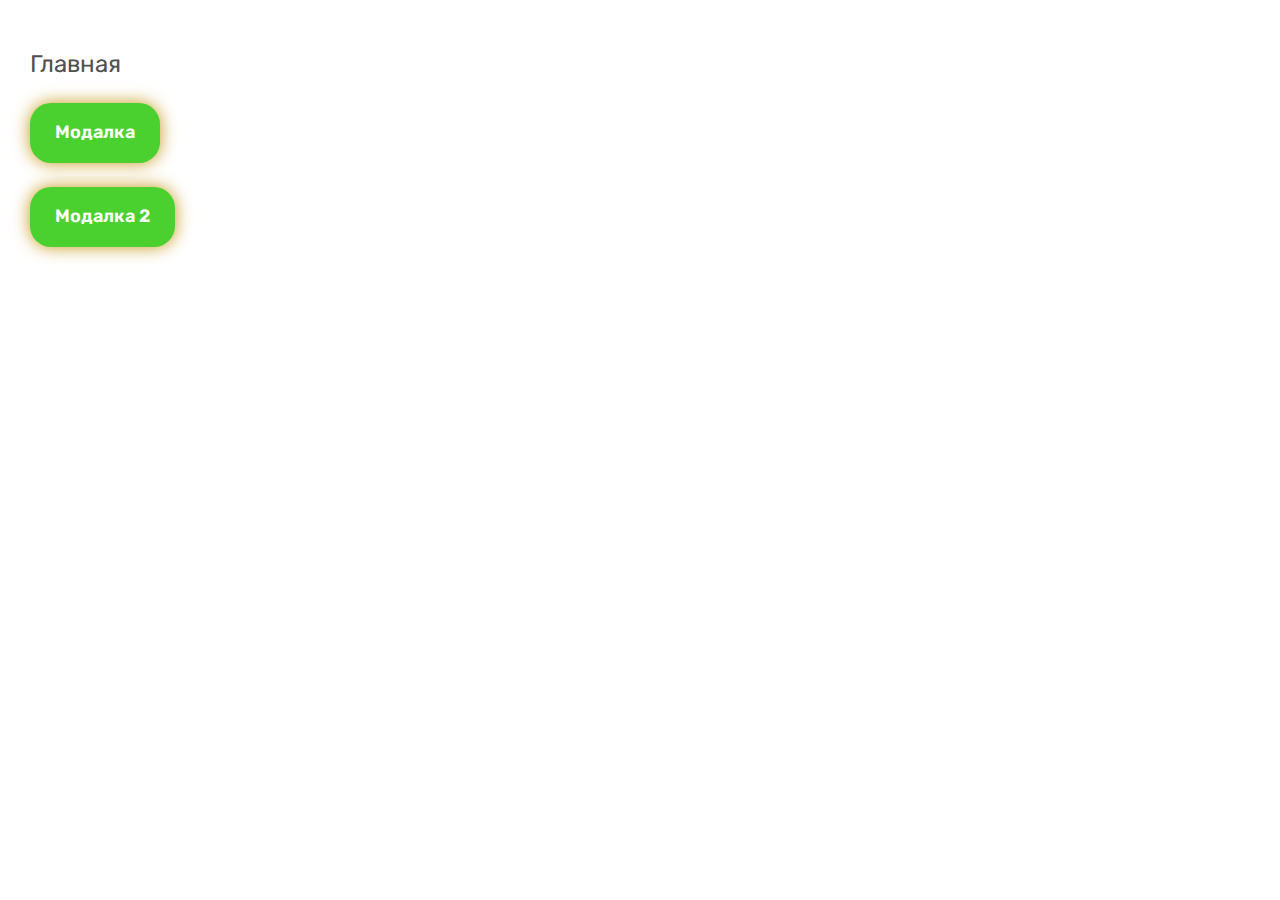
<file: nav.html>
<!DOCTYPE html>
<html lang="en">

<head>
	<meta charset="UTF-8">
	<meta name="viewport" content="width=device-width, initial-scale=1.0">
	<meta name="keywords" content="">
	<link rel="stylesheet" href="css/libs.min.css">
	<link rel="stylesheet" href="css/style.min.css">
	<link rel="icon" type="image/svg+xml" href="img/favicon.svg">
	<title>Навигация</title>
</head>


<body>
	<div class="wrapper">
		<main class="content">
			<section class="navigation">
				<div class="container">
					<div class="navigation__inner">
						<ul class="navigation__list">
							<li><a href="index.html">Главная</a></li>
							<li>
								<button class="navigation__btn btn btn-green" data-modal="contactModal">
									<span>Модалка</span>
								</button>
							</li>
							<li>
								<button class="navigation__btn btn btn-green" data-modal="contactModal2">
									<span>Модалка 2</span>
								</button>
							</li>
						</ul>
					</div>
				</div>
			</section>
		</main>
	</div>

	<div class="modal" id="contactModal">
		<div class="modal__dialog">
			<button type="button" class="_close-modal modal__close btn btn-animation btn-pink" data-bs-dismiss="modal"
				aria-label="Close">
				<img src="img/close.svg" alt="">
			</button>
			<div class="modal__content">
				<h2 class="modal__title h2">Оставить заявку</h2>
				<form class="form">
					<div class="form-group">
						<input type="text" placeholder="Ваше имя">
					</div>
					<div class="form-group">
						<input type="text" placeholder="Номер телефона">
					</div>
					<button class="form__btn btn btn-orange">
						<span>Оставить заявку</span>
					</button>
					<div class="form__check">
						<input type="checkbox">
						<label>Принимаю <a href="">условия обработки персональных данных</a></label>
					</div>
				</form>
			</div>
		</div>
	</div>
	<div class="modal modal2" id="contactModal2">
		<div class="modal__dialog">
			<div class="modal__content">
				<h2 class="modal__title h2">Спасибо за заявку</h2>
				<div class="modal__img">
					<img src="img/modal-img.webp" alt="">
				</div>
				<div class="modal__text h2">Наш менеджер скоро с Вами свяжется</div>
			</div>
		</div>
	</div>

	<script src="js/libs.min.js"></script>
<script src="js/main.min.js"></script>

</body>

</html>

<style>
	.navigation {
		padding: 50px 0;
	}

	.navigation__list {
		display: grid;
		grid-template-columns: 100%;
		gap: 24px;
	}

	.navigation__list li a {
		font-size: 24px;
		line-height: 120%;
	}

	.navigation__btn {
		height: 60px;
		padding: 5px 25px;
	}

	.navigation__btn span {
		font-size: 18px;
	}
</style>
</file>
<file: css/libs.min.css>
@font-face{font-family:"swiper-icons";src:url("data:application/font-woff;charset=utf-8;base64, [base64]//wADZ2x5ZgAAAywAAADMAAAD2MHtryVoZWFkAAABbAAAADAAAAA2E2+eoWhoZWEAAAGcAAAAHwAAACQC9gDzaG10eAAAAigAAAAZAAAArgJkABFsb2NhAAAC0AAAAFoAAABaFQAUGG1heHAAAAG8AAAAHwAAACAAcABAbmFtZQAAA/gAAAE5AAACXvFdBwlwb3N0AAAFNAAAAGIAAACE5s74hXjaY2BkYGAAYpf5Hu/j+W2+MnAzMYDAzaX6QjD6/4//Bxj5GA8AuRwMYGkAPywL13jaY2BkYGA88P8Agx4j+/8fQDYfA1AEBWgDAIB2BOoAeNpjYGRgYNBh4GdgYgABEMnIABJzYNADCQAACWgAsQB42mNgYfzCOIGBlYGB0YcxjYGBwR1Kf2WQZGhhYGBiYGVmgAFGBiQQkOaawtDAoMBQxXjg/wEGPcYDDA4wNUA2CCgwsAAAO4EL6gAAeNpj2M0gyAACqxgGNWBkZ2D4/wMA+xkDdgAAAHjaY2BgYGaAYBkGRgYQiAHyGMF8FgYHIM3DwMHABGQrMOgyWDLEM1T9/w8UBfEMgLzE////P/5//f/V/xv+r4eaAAeMbAxwIUYmIMHEgKYAYjUcsDAwsLKxc3BycfPw8jEQA/[base64]/uznmfPFBNODM2K7MTQ45YEAZqGP81AmGGcF3iPqOop0r1SPTaTbVkfUe4HXj97wYE+yNwWYxwWu4v1ugWHgo3S1XdZEVqWM7ET0cfnLGxWfkgR42o2PvWrDMBSFj/IHLaF0zKjRgdiVMwScNRAoWUoH78Y2icB/yIY09An6AH2Bdu/UB+yxopYshQiEvnvu0dURgDt8QeC8PDw7Fpji3fEA4z/PEJ6YOB5hKh4dj3EvXhxPqH/SKUY3rJ7srZ4FZnh1PMAtPhwP6fl2PMJMPDgeQ4rY8YT6Gzao0eAEA409DuggmTnFnOcSCiEiLMgxCiTI6Cq5DZUd3Qmp10vO0LaLTd2cjN4fOumlc7lUYbSQcZFkutRG7g6JKZKy0RmdLY680CDnEJ+UMkpFFe1RN7nxdVpXrC4aTtnaurOnYercZg2YVmLN/d/gczfEimrE/fs/bOuq29Zmn8tloORaXgZgGa78yO9/cnXm2BpaGvq25Dv9S4E9+5SIc9PqupJKhYFSSl47+Qcr1mYNAAAAeNptw0cKwkAAAMDZJA8Q7OUJvkLsPfZ6zFVERPy8qHh2YER+3i/BP83vIBLLySsoKimrqKqpa2hp6+jq6RsYGhmbmJqZSy0sraxtbO3sHRydnEMU4uR6yx7JJXveP7WrDycAAAAAAAH//wACeNpjYGRgYOABYhkgZgJCZgZNBkYGLQZtIJsFLMYAAAw3ALgAeNolizEKgDAQBCchRbC2sFER0YD6qVQiBCv/H9ezGI6Z5XBAw8CBK/m5iQQVauVbXLnOrMZv2oLdKFa8Pjuru2hJzGabmOSLzNMzvutpB3N42mNgZGBg4GKQYzBhYMxJLMlj4GBgAYow/P/PAJJhLM6sSoWKfWCAAwDAjgbRAAB42mNgYGBkAIIbCZo5IPrmUn0hGA0AO8EFTQAA");font-weight:400;font-style:normal}:root{--swiper-theme-color: #007aff}.swiper{margin-left:auto;margin-right:auto;position:relative;overflow:hidden;list-style:none;padding:0;z-index:1}.swiper-vertical>.swiper-wrapper{flex-direction:column}.swiper-wrapper{position:relative;width:100%;height:100%;z-index:1;display:flex;transition-property:transform;box-sizing:content-box}.swiper-android .swiper-slide,.swiper-wrapper{transform:translate3d(0px, 0, 0)}.swiper-pointer-events{touch-action:pan-y}.swiper-pointer-events.swiper-vertical{touch-action:pan-x}.swiper-slide{flex-shrink:0;width:100%;height:100%;position:relative;transition-property:transform}.swiper-slide-invisible-blank{visibility:hidden}.swiper-autoheight,.swiper-autoheight .swiper-slide{height:auto}.swiper-autoheight .swiper-wrapper{align-items:flex-start;transition-property:transform,height}.swiper-backface-hidden .swiper-slide{transform:translateZ(0);-webkit-backface-visibility:hidden;backface-visibility:hidden}.swiper-3d,.swiper-3d.swiper-css-mode .swiper-wrapper{perspective:1200px}.swiper-3d .swiper-wrapper,.swiper-3d .swiper-slide,.swiper-3d .swiper-slide-shadow,.swiper-3d .swiper-slide-shadow-left,.swiper-3d .swiper-slide-shadow-right,.swiper-3d .swiper-slide-shadow-top,.swiper-3d .swiper-slide-shadow-bottom,.swiper-3d .swiper-cube-shadow{transform-style:preserve-3d}.swiper-3d .swiper-slide-shadow,.swiper-3d .swiper-slide-shadow-left,.swiper-3d .swiper-slide-shadow-right,.swiper-3d .swiper-slide-shadow-top,.swiper-3d .swiper-slide-shadow-bottom{position:absolute;left:0;top:0;width:100%;height:100%;pointer-events:none;z-index:10}.swiper-3d .swiper-slide-shadow{background:rgba(0,0,0,.15)}.swiper-3d .swiper-slide-shadow-left{background-image:linear-gradient(to left, rgba(0, 0, 0, 0.5), rgba(0, 0, 0, 0))}.swiper-3d .swiper-slide-shadow-right{background-image:linear-gradient(to right, rgba(0, 0, 0, 0.5), rgba(0, 0, 0, 0))}.swiper-3d .swiper-slide-shadow-top{background-image:linear-gradient(to top, rgba(0, 0, 0, 0.5), rgba(0, 0, 0, 0))}.swiper-3d .swiper-slide-shadow-bottom{background-image:linear-gradient(to bottom, rgba(0, 0, 0, 0.5), rgba(0, 0, 0, 0))}.swiper-css-mode>.swiper-wrapper{overflow:auto;scrollbar-width:none;-ms-overflow-style:none}.swiper-css-mode>.swiper-wrapper::-webkit-scrollbar{display:none}.swiper-css-mode>.swiper-wrapper>.swiper-slide{scroll-snap-align:start start}.swiper-horizontal.swiper-css-mode>.swiper-wrapper{scroll-snap-type:x mandatory}.swiper-vertical.swiper-css-mode>.swiper-wrapper{scroll-snap-type:y mandatory}.swiper-centered>.swiper-wrapper::before{content:"";flex-shrink:0;order:9999}.swiper-centered.swiper-horizontal>.swiper-wrapper>.swiper-slide:first-child{margin-inline-start:var(--swiper-centered-offset-before)}.swiper-centered.swiper-horizontal>.swiper-wrapper::before{height:100%;min-height:1px;width:var(--swiper-centered-offset-after)}.swiper-centered.swiper-vertical>.swiper-wrapper>.swiper-slide:first-child{margin-block-start:var(--swiper-centered-offset-before)}.swiper-centered.swiper-vertical>.swiper-wrapper::before{width:100%;min-width:1px;height:var(--swiper-centered-offset-after)}.swiper-centered>.swiper-wrapper>.swiper-slide{scroll-snap-align:center center}.swiper-virtual .swiper-slide{-webkit-backface-visibility:hidden;transform:translateZ(0)}.swiper-virtual.swiper-css-mode .swiper-wrapper::after{content:"";position:absolute;left:0;top:0;pointer-events:none}.swiper-virtual.swiper-css-mode.swiper-horizontal .swiper-wrapper::after{height:1px;width:var(--swiper-virtual-size)}.swiper-virtual.swiper-css-mode.swiper-vertical .swiper-wrapper::after{width:1px;height:var(--swiper-virtual-size)}:root{--swiper-navigation-size: 44px}.swiper-button-prev,.swiper-button-next{position:absolute;top:50%;width:calc(var(--swiper-navigation-size)/44*27);height:var(--swiper-navigation-size);margin-top:calc(0px - var(--swiper-navigation-size)/2);z-index:10;cursor:pointer;display:flex;align-items:center;justify-content:center;color:var(--swiper-navigation-color, var(--swiper-theme-color))}.swiper-button-prev.swiper-button-disabled,.swiper-button-next.swiper-button-disabled{opacity:.35;cursor:auto;pointer-events:none}.swiper-button-prev.swiper-button-hidden,.swiper-button-next.swiper-button-hidden{opacity:0;cursor:auto;pointer-events:none}.swiper-navigation-disabled .swiper-button-prev,.swiper-navigation-disabled .swiper-button-next{display:none !important}.swiper-button-prev:after,.swiper-button-next:after{font-family:swiper-icons;font-size:var(--swiper-navigation-size);text-transform:none !important;letter-spacing:0;font-variant:initial;line-height:1}.swiper-button-prev,.swiper-rtl .swiper-button-next{left:10px;right:auto}.swiper-button-prev:after,.swiper-rtl .swiper-button-next:after{content:"prev"}.swiper-button-next,.swiper-rtl .swiper-button-prev{right:10px;left:auto}.swiper-button-next:after,.swiper-rtl .swiper-button-prev:after{content:"next"}.swiper-button-lock{display:none}.swiper-pagination{position:absolute;text-align:center;transition:300ms opacity;transform:translate3d(0, 0, 0);z-index:10}.swiper-pagination.swiper-pagination-hidden{opacity:0}.swiper-pagination-disabled>.swiper-pagination,.swiper-pagination.swiper-pagination-disabled{display:none !important}.swiper-pagination-fraction,.swiper-pagination-custom,.swiper-horizontal>.swiper-pagination-bullets,.swiper-pagination-bullets.swiper-pagination-horizontal{bottom:10px;left:0;width:100%}.swiper-pagination-bullets-dynamic{overflow:hidden;font-size:0}.swiper-pagination-bullets-dynamic .swiper-pagination-bullet{transform:scale(0.33);position:relative}.swiper-pagination-bullets-dynamic .swiper-pagination-bullet-active{transform:scale(1)}.swiper-pagination-bullets-dynamic .swiper-pagination-bullet-active-main{transform:scale(1)}.swiper-pagination-bullets-dynamic .swiper-pagination-bullet-active-prev{transform:scale(0.66)}.swiper-pagination-bullets-dynamic .swiper-pagination-bullet-active-prev-prev{transform:scale(0.33)}.swiper-pagination-bullets-dynamic .swiper-pagination-bullet-active-next{transform:scale(0.66)}.swiper-pagination-bullets-dynamic .swiper-pagination-bullet-active-next-next{transform:scale(0.33)}.swiper-pagination-bullet{width:var(--swiper-pagination-bullet-width, var(--swiper-pagination-bullet-size, 8px));height:var(--swiper-pagination-bullet-height, var(--swiper-pagination-bullet-size, 8px));display:inline-block;border-radius:50%;background:var(--swiper-pagination-bullet-inactive-color, #000);opacity:var(--swiper-pagination-bullet-inactive-opacity, 0.2)}button.swiper-pagination-bullet{border:none;margin:0;padding:0;box-shadow:none;-webkit-appearance:none;appearance:none}.swiper-pagination-clickable .swiper-pagination-bullet{cursor:pointer}.swiper-pagination-bullet:only-child{display:none !important}.swiper-pagination-bullet-active{opacity:var(--swiper-pagination-bullet-opacity, 1);background:var(--swiper-pagination-color, var(--swiper-theme-color))}.swiper-vertical>.swiper-pagination-bullets,.swiper-pagination-vertical.swiper-pagination-bullets{right:10px;top:50%;transform:translate3d(0px, -50%, 0)}.swiper-vertical>.swiper-pagination-bullets .swiper-pagination-bullet,.swiper-pagination-vertical.swiper-pagination-bullets .swiper-pagination-bullet{margin:var(--swiper-pagination-bullet-vertical-gap, 6px) 0;display:block}.swiper-vertical>.swiper-pagination-bullets.swiper-pagination-bullets-dynamic,.swiper-pagination-vertical.swiper-pagination-bullets.swiper-pagination-bullets-dynamic{top:50%;transform:translateY(-50%);width:8px}.swiper-vertical>.swiper-pagination-bullets.swiper-pagination-bullets-dynamic .swiper-pagination-bullet,.swiper-pagination-vertical.swiper-pagination-bullets.swiper-pagination-bullets-dynamic .swiper-pagination-bullet{display:inline-block;transition:200ms transform,200ms top}.swiper-horizontal>.swiper-pagination-bullets .swiper-pagination-bullet,.swiper-pagination-horizontal.swiper-pagination-bullets .swiper-pagination-bullet{margin:0 var(--swiper-pagination-bullet-horizontal-gap, 4px)}.swiper-horizontal>.swiper-pagination-bullets.swiper-pagination-bullets-dynamic,.swiper-pagination-horizontal.swiper-pagination-bullets.swiper-pagination-bullets-dynamic{left:50%;transform:translateX(-50%);white-space:nowrap}.swiper-horizontal>.swiper-pagination-bullets.swiper-pagination-bullets-dynamic .swiper-pagination-bullet,.swiper-pagination-horizontal.swiper-pagination-bullets.swiper-pagination-bullets-dynamic .swiper-pagination-bullet{transition:200ms transform,200ms left}.swiper-horizontal.swiper-rtl>.swiper-pagination-bullets-dynamic .swiper-pagination-bullet{transition:200ms transform,200ms right}.swiper-pagination-progressbar{background:rgba(0,0,0,.25);position:absolute}.swiper-pagination-progressbar .swiper-pagination-progressbar-fill{background:var(--swiper-pagination-color, var(--swiper-theme-color));position:absolute;left:0;top:0;width:100%;height:100%;transform:scale(0);transform-origin:left top}.swiper-rtl .swiper-pagination-progressbar .swiper-pagination-progressbar-fill{transform-origin:right top}.swiper-horizontal>.swiper-pagination-progressbar,.swiper-pagination-progressbar.swiper-pagination-horizontal,.swiper-vertical>.swiper-pagination-progressbar.swiper-pagination-progressbar-opposite,.swiper-pagination-progressbar.swiper-pagination-vertical.swiper-pagination-progressbar-opposite{width:100%;height:4px;left:0;top:0}.swiper-vertical>.swiper-pagination-progressbar,.swiper-pagination-progressbar.swiper-pagination-vertical,.swiper-horizontal>.swiper-pagination-progressbar.swiper-pagination-progressbar-opposite,.swiper-pagination-progressbar.swiper-pagination-horizontal.swiper-pagination-progressbar-opposite{width:4px;height:100%;left:0;top:0}.swiper-pagination-lock{display:none}.swiper-scrollbar{border-radius:10px;position:relative;-ms-touch-action:none;background:rgba(0,0,0,.1)}.swiper-scrollbar-disabled>.swiper-scrollbar,.swiper-scrollbar.swiper-scrollbar-disabled{display:none !important}.swiper-horizontal>.swiper-scrollbar,.swiper-scrollbar.swiper-scrollbar-horizontal{position:absolute;left:1%;bottom:3px;z-index:50;height:5px;width:98%}.swiper-vertical>.swiper-scrollbar,.swiper-scrollbar.swiper-scrollbar-vertical{position:absolute;right:3px;top:1%;z-index:50;width:5px;height:98%}.swiper-scrollbar-drag{height:100%;width:100%;position:relative;background:rgba(0,0,0,.5);border-radius:10px;left:0;top:0}.swiper-scrollbar-cursor-drag{cursor:move}.swiper-scrollbar-lock{display:none}.swiper-zoom-container{width:100%;height:100%;display:flex;justify-content:center;align-items:center;text-align:center}.swiper-zoom-container>img,.swiper-zoom-container>svg,.swiper-zoom-container>canvas{max-width:100%;max-height:100%;object-fit:contain}.swiper-slide-zoomed{cursor:move}.swiper-lazy-preloader{width:42px;height:42px;position:absolute;left:50%;top:50%;margin-left:-21px;margin-top:-21px;z-index:10;transform-origin:50%;box-sizing:border-box;border:4px solid var(--swiper-preloader-color, var(--swiper-theme-color));border-radius:50%;border-top-color:rgba(0,0,0,0)}.swiper:not(.swiper-watch-progress) .swiper-lazy-preloader,.swiper-watch-progress .swiper-slide-visible .swiper-lazy-preloader{animation:swiper-preloader-spin 1s infinite linear}.swiper-lazy-preloader-white{--swiper-preloader-color: #fff}.swiper-lazy-preloader-black{--swiper-preloader-color: #000}@keyframes swiper-preloader-spin{0%{transform:rotate(0deg)}100%{transform:rotate(360deg)}}.swiper .swiper-notification{position:absolute;left:0;top:0;pointer-events:none;opacity:0;z-index:-1000}.swiper-free-mode>.swiper-wrapper{transition-timing-function:ease-out;margin:0 auto}.swiper-grid>.swiper-wrapper{flex-wrap:wrap}.swiper-grid-column>.swiper-wrapper{flex-wrap:wrap;flex-direction:column}.swiper-fade.swiper-free-mode .swiper-slide{transition-timing-function:ease-out}.swiper-fade .swiper-slide{pointer-events:none;transition-property:opacity}.swiper-fade .swiper-slide .swiper-slide{pointer-events:none}.swiper-fade .swiper-slide-active,.swiper-fade .swiper-slide-active .swiper-slide-active{pointer-events:auto}.swiper-cube{overflow:visible}.swiper-cube .swiper-slide{pointer-events:none;-webkit-backface-visibility:hidden;backface-visibility:hidden;z-index:1;visibility:hidden;transform-origin:0 0;width:100%;height:100%}.swiper-cube .swiper-slide .swiper-slide{pointer-events:none}.swiper-cube.swiper-rtl .swiper-slide{transform-origin:100% 0}.swiper-cube .swiper-slide-active,.swiper-cube .swiper-slide-active .swiper-slide-active{pointer-events:auto}.swiper-cube .swiper-slide-active,.swiper-cube .swiper-slide-next,.swiper-cube .swiper-slide-prev,.swiper-cube .swiper-slide-next+.swiper-slide{pointer-events:auto;visibility:visible}.swiper-cube .swiper-slide-shadow-top,.swiper-cube .swiper-slide-shadow-bottom,.swiper-cube .swiper-slide-shadow-left,.swiper-cube .swiper-slide-shadow-right{z-index:0;-webkit-backface-visibility:hidden;backface-visibility:hidden}.swiper-cube .swiper-cube-shadow{position:absolute;left:0;bottom:0px;width:100%;height:100%;opacity:.6;z-index:0}.swiper-cube .swiper-cube-shadow:before{content:"";background:#000;position:absolute;left:0;top:0;bottom:0;right:0;filter:blur(50px)}.swiper-flip{overflow:visible}.swiper-flip .swiper-slide{pointer-events:none;-webkit-backface-visibility:hidden;backface-visibility:hidden;z-index:1}.swiper-flip .swiper-slide .swiper-slide{pointer-events:none}.swiper-flip .swiper-slide-active,.swiper-flip .swiper-slide-active .swiper-slide-active{pointer-events:auto}.swiper-flip .swiper-slide-shadow-top,.swiper-flip .swiper-slide-shadow-bottom,.swiper-flip .swiper-slide-shadow-left,.swiper-flip .swiper-slide-shadow-right{z-index:0;-webkit-backface-visibility:hidden;backface-visibility:hidden}.swiper-creative .swiper-slide{-webkit-backface-visibility:hidden;backface-visibility:hidden;overflow:hidden;transition-property:transform,opacity,height}.swiper-cards{overflow:visible}.swiper-cards .swiper-slide{transform-origin:center bottom;-webkit-backface-visibility:hidden;backface-visibility:hidden;overflow:hidden}
.carousel{position:relative;box-sizing:border-box}.carousel *,.carousel *:before,.carousel *:after{box-sizing:inherit}.carousel.is-draggable{cursor:move;cursor:grab}.carousel.is-dragging{cursor:move;cursor:grabbing}.carousel__viewport{position:relative;overflow:hidden;max-width:100%;max-height:100%}.carousel__track{display:flex}.carousel__slide{flex:0 0 auto;width:var(--carousel-slide-width, 60%);max-width:100%;padding:1rem;position:relative;overflow-x:hidden;overflow-y:auto;overscroll-behavior:contain}.has-dots{margin-bottom:calc(.5rem + 22px)}.carousel__dots{margin:0 auto;padding:0;position:absolute;top:calc(100% + .5rem);left:0;right:0;display:flex;justify-content:center;list-style:none;user-select:none}.carousel__dots .carousel__dot{margin:0;padding:0;display:block;position:relative;width:22px;height:22px;cursor:pointer}.carousel__dots .carousel__dot:after{content:"";width:8px;height:8px;border-radius:50%;position:absolute;top:50%;left:50%;transform:translate(-50%, -50%);background-color:currentColor;opacity:.25;transition:opacity .15s ease-in-out}.carousel__dots .carousel__dot.is-selected:after{opacity:1}.carousel__button{width:var(--carousel-button-width, 48px);height:var(--carousel-button-height, 48px);padding:0;border:0;display:flex;justify-content:center;align-items:center;pointer-events:all;cursor:pointer;color:var(--carousel-button-color, currentColor);background:var(--carousel-button-bg, transparent);border-radius:var(--carousel-button-border-radius, 50%);box-shadow:var(--carousel-button-shadow, none);transition:opacity .15s ease}.carousel__button.is-prev,.carousel__button.is-next{position:absolute;top:50%;transform:translateY(-50%)}.carousel__button.is-prev{left:10px}.carousel__button.is-next{right:10px}.carousel__button[disabled]{cursor:default;opacity:.3}.carousel__button svg{width:var(--carousel-button-svg-width, 50%);height:var(--carousel-button-svg-height, 50%);fill:none;stroke:currentColor;stroke-width:var(--carousel-button-svg-stroke-width, 1.5);stroke-linejoin:bevel;stroke-linecap:round;filter:var(--carousel-button-svg-filter, none);pointer-events:none}html.with-fancybox{scroll-behavior:auto}body.compensate-for-scrollbar{overflow:hidden !important;touch-action:none}.fancybox__container{position:fixed;top:0;left:0;bottom:0;right:0;direction:ltr;margin:0;padding:env(safe-area-inset-top, 0px) env(safe-area-inset-right, 0px) env(safe-area-inset-bottom, 0px) env(safe-area-inset-left, 0px);box-sizing:border-box;display:flex;flex-direction:column;color:var(--fancybox-color, #fff);-webkit-tap-highlight-color:rgba(0,0,0,0);overflow:hidden;z-index:1050;outline:none;transform-origin:top left;--carousel-button-width: 48px;--carousel-button-height: 48px;--carousel-button-svg-width: 24px;--carousel-button-svg-height: 24px;--carousel-button-svg-stroke-width: 2.5;--carousel-button-svg-filter: drop-shadow(1px 1px 1px rgba(0, 0, 0, 0.4))}.fancybox__container *,.fancybox__container *::before,.fancybox__container *::after{box-sizing:inherit}.fancybox__container :focus{outline:none}body:not(.is-using-mouse) .fancybox__container :focus{box-shadow:0 0 0 1px #fff,0 0 0 2px var(--fancybox-accent-color, rgba(1, 210, 232, 0.94))}@media all and (min-width: 1024px){.fancybox__container{--carousel-button-width:48px;--carousel-button-height:48px;--carousel-button-svg-width:27px;--carousel-button-svg-height:27px}}.fancybox__backdrop{position:absolute;top:0;right:0;bottom:0;left:0;z-index:-1;background:var(--fancybox-bg, rgba(24, 24, 27, 0.92))}.fancybox__carousel{position:relative;flex:1 1 auto;min-height:0;height:100%;z-index:10}.fancybox__carousel.has-dots{margin-bottom:calc(.5rem + 22px)}.fancybox__viewport{position:relative;width:100%;height:100%;overflow:visible;cursor:default}.fancybox__track{display:flex;height:100%}.fancybox__slide{flex:0 0 auto;width:100%;max-width:100%;margin:0;padding:48px 8px 8px 8px;position:relative;overscroll-behavior:contain;display:flex;flex-direction:column;outline:0;overflow:auto;--carousel-button-width: 36px;--carousel-button-height: 36px;--carousel-button-svg-width: 22px;--carousel-button-svg-height: 22px}.fancybox__slide::before,.fancybox__slide::after{content:"";flex:0 0 0;margin:auto}@media all and (min-width: 1024px){.fancybox__slide{padding:64px 100px}}.fancybox__content{margin:0 env(safe-area-inset-right, 0px) 0 env(safe-area-inset-left, 0px);padding:36px;color:var(--fancybox-content-color, #374151);background:var(--fancybox-content-bg, #fff);position:relative;align-self:center;display:flex;flex-direction:column;z-index:20}.fancybox__content :focus:not(.carousel__button.is-close){outline:thin dotted;box-shadow:none}.fancybox__caption{align-self:center;max-width:100%;margin:0;padding:1rem 0 0 0;line-height:1.375;color:var(--fancybox-color, currentColor);visibility:visible;cursor:auto;flex-shrink:0;overflow-wrap:anywhere}.is-loading .fancybox__caption{visibility:hidden}.fancybox__container>.carousel__dots{top:100%;color:var(--fancybox-color, #fff)}.fancybox__nav .carousel__button{z-index:40}.fancybox__nav .carousel__button.is-next{right:8px}@media all and (min-width: 1024px){.fancybox__nav .carousel__button.is-next{right:40px}}.fancybox__nav .carousel__button.is-prev{left:8px}@media all and (min-width: 1024px){.fancybox__nav .carousel__button.is-prev{left:40px}}.carousel__button.is-close{position:absolute;top:8px;right:8px;top:calc(env(safe-area-inset-top, 0px) + 8px);right:calc(env(safe-area-inset-right, 0px) + 8px);z-index:40}@media all and (min-width: 1024px){.carousel__button.is-close{right:40px}}.fancybox__content>.carousel__button.is-close{position:absolute;top:-40px;right:0;color:var(--fancybox-color, #fff)}.fancybox__no-click,.fancybox__no-click button{pointer-events:none}.fancybox__spinner{position:absolute;top:50%;left:50%;transform:translate(-50%, -50%);width:50px;height:50px;color:var(--fancybox-color, currentColor)}.fancybox__slide .fancybox__spinner{cursor:pointer;z-index:1053}.fancybox__spinner svg{animation:fancybox-rotate 2s linear infinite;transform-origin:center center;position:absolute;top:0;right:0;bottom:0;left:0;margin:auto;width:100%;height:100%}.fancybox__spinner svg circle{fill:none;stroke-width:2.75;stroke-miterlimit:10;stroke-dasharray:1,200;stroke-dashoffset:0;animation:fancybox-dash 1.5s ease-in-out infinite;stroke-linecap:round;stroke:currentColor}@keyframes fancybox-rotate{100%{transform:rotate(360deg)}}@keyframes fancybox-dash{0%{stroke-dasharray:1,200;stroke-dashoffset:0}50%{stroke-dasharray:89,200;stroke-dashoffset:-35px}100%{stroke-dasharray:89,200;stroke-dashoffset:-124px}}.fancybox__backdrop,.fancybox__caption,.fancybox__nav,.carousel__dots,.carousel__button.is-close{opacity:var(--fancybox-opacity, 1)}.fancybox__container.is-animated[aria-hidden=false] .fancybox__backdrop,.fancybox__container.is-animated[aria-hidden=false] .fancybox__caption,.fancybox__container.is-animated[aria-hidden=false] .fancybox__nav,.fancybox__container.is-animated[aria-hidden=false] .carousel__dots,.fancybox__container.is-animated[aria-hidden=false] .carousel__button.is-close{animation:.15s ease backwards fancybox-fadeIn}.fancybox__container.is-animated.is-closing .fancybox__backdrop,.fancybox__container.is-animated.is-closing .fancybox__caption,.fancybox__container.is-animated.is-closing .fancybox__nav,.fancybox__container.is-animated.is-closing .carousel__dots,.fancybox__container.is-animated.is-closing .carousel__button.is-close{animation:.15s ease both fancybox-fadeOut}.fancybox-fadeIn{animation:.15s ease both fancybox-fadeIn}.fancybox-fadeOut{animation:.1s ease both fancybox-fadeOut}.fancybox-zoomInUp{animation:.2s ease both fancybox-zoomInUp}.fancybox-zoomOutDown{animation:.15s ease both fancybox-zoomOutDown}.fancybox-throwOutUp{animation:.15s ease both fancybox-throwOutUp}.fancybox-throwOutDown{animation:.15s ease both fancybox-throwOutDown}@keyframes fancybox-fadeIn{from{opacity:0}to{opacity:1}}@keyframes fancybox-fadeOut{to{opacity:0}}@keyframes fancybox-zoomInUp{from{transform:scale(0.97) translate3d(0, 16px, 0);opacity:0}to{transform:scale(1) translate3d(0, 0, 0);opacity:1}}@keyframes fancybox-zoomOutDown{to{transform:scale(0.97) translate3d(0, 16px, 0);opacity:0}}@keyframes fancybox-throwOutUp{to{transform:translate3d(0, -30%, 0);opacity:0}}@keyframes fancybox-throwOutDown{to{transform:translate3d(0, 30%, 0);opacity:0}}.fancybox__carousel .carousel__slide{scrollbar-width:thin;scrollbar-color:#ccc rgba(255,255,255,.1)}.fancybox__carousel .carousel__slide::-webkit-scrollbar{width:8px;height:8px}.fancybox__carousel .carousel__slide::-webkit-scrollbar-track{background-color:rgba(255,255,255,.1)}.fancybox__carousel .carousel__slide::-webkit-scrollbar-thumb{background-color:#ccc;border-radius:2px;box-shadow:inset 0 0 4px rgba(0,0,0,.2)}.fancybox__carousel.is-draggable .fancybox__slide,.fancybox__carousel.is-draggable .fancybox__slide .fancybox__content{cursor:move;cursor:grab}.fancybox__carousel.is-dragging .fancybox__slide,.fancybox__carousel.is-dragging .fancybox__slide .fancybox__content{cursor:move;cursor:grabbing}.fancybox__carousel .fancybox__slide .fancybox__content{cursor:auto}.fancybox__carousel .fancybox__slide.can-zoom_in .fancybox__content{cursor:zoom-in}.fancybox__carousel .fancybox__slide.can-zoom_out .fancybox__content{cursor:zoom-out}.fancybox__carousel .fancybox__slide.is-draggable .fancybox__content{cursor:move;cursor:grab}.fancybox__carousel .fancybox__slide.is-dragging .fancybox__content{cursor:move;cursor:grabbing}.fancybox__image{transform-origin:0 0;user-select:none;transition:none}.has-image .fancybox__content{padding:0;background:rgba(0,0,0,0);min-height:1px}.is-closing .has-image .fancybox__content{overflow:visible}.has-image[data-image-fit=contain]{overflow:visible;touch-action:none}.has-image[data-image-fit=contain] .fancybox__content{flex-direction:row;flex-wrap:wrap}.has-image[data-image-fit=contain] .fancybox__image{max-width:100%;max-height:100%;object-fit:contain}.has-image[data-image-fit=contain-w]{overflow-x:hidden;overflow-y:auto}.has-image[data-image-fit=contain-w] .fancybox__content{min-height:auto}.has-image[data-image-fit=contain-w] .fancybox__image{max-width:100%;height:auto}.has-image[data-image-fit=cover]{overflow:visible;touch-action:none}.has-image[data-image-fit=cover] .fancybox__content{width:100%;height:100%}.has-image[data-image-fit=cover] .fancybox__image{width:100%;height:100%;object-fit:cover}.fancybox__carousel .fancybox__slide.has-iframe .fancybox__content,.fancybox__carousel .fancybox__slide.has-map .fancybox__content,.fancybox__carousel .fancybox__slide.has-pdf .fancybox__content,.fancybox__carousel .fancybox__slide.has-video .fancybox__content,.fancybox__carousel .fancybox__slide.has-html5video .fancybox__content{max-width:100%;flex-shrink:1;min-height:1px;overflow:visible}.fancybox__carousel .fancybox__slide.has-iframe .fancybox__content,.fancybox__carousel .fancybox__slide.has-map .fancybox__content,.fancybox__carousel .fancybox__slide.has-pdf .fancybox__content{width:100%;height:80%}.fancybox__carousel .fancybox__slide.has-video .fancybox__content,.fancybox__carousel .fancybox__slide.has-html5video .fancybox__content{width:960px;height:540px;max-width:100%;max-height:100%}.fancybox__carousel .fancybox__slide.has-map .fancybox__content,.fancybox__carousel .fancybox__slide.has-pdf .fancybox__content,.fancybox__carousel .fancybox__slide.has-video .fancybox__content,.fancybox__carousel .fancybox__slide.has-html5video .fancybox__content{padding:0;background:rgba(24,24,27,.9);color:#fff}.fancybox__carousel .fancybox__slide.has-map .fancybox__content{background:#e5e3df}.fancybox__html5video,.fancybox__iframe{border:0;display:block;height:100%;width:100%;background:rgba(0,0,0,0)}.fancybox-placeholder{position:absolute;width:1px;height:1px;padding:0;margin:-1px;overflow:hidden;clip:rect(0, 0, 0, 0);white-space:nowrap;border-width:0}.fancybox__thumbs{flex:0 0 auto;position:relative;padding:0px 3px;opacity:var(--fancybox-opacity, 1)}.fancybox__container.is-animated[aria-hidden=false] .fancybox__thumbs{animation:.15s ease-in backwards fancybox-fadeIn}.fancybox__container.is-animated.is-closing .fancybox__thumbs{opacity:0}.fancybox__thumbs .carousel__slide{flex:0 0 auto;width:var(--fancybox-thumbs-width, 96px);margin:0;padding:8px 3px;box-sizing:content-box;display:flex;align-items:center;justify-content:center;overflow:visible;cursor:pointer}.fancybox__thumbs .carousel__slide .fancybox__thumb::after{content:"";position:absolute;top:0;left:0;right:0;bottom:0;border-width:5px;border-style:solid;border-color:var(--fancybox-accent-color, rgba(34, 213, 233, 0.96));opacity:0;transition:opacity .15s ease;border-radius:var(--fancybox-thumbs-border-radius, 4px)}.fancybox__thumbs .carousel__slide.is-nav-selected .fancybox__thumb::after{opacity:.92}.fancybox__thumbs .carousel__slide>*{pointer-events:none;user-select:none}.fancybox__thumb{position:relative;width:100%;padding-top:calc(100%/(var(--fancybox-thumbs-ratio, 1.5)));background-size:cover;background-position:center center;background-color:rgba(255,255,255,.1);background-repeat:no-repeat;border-radius:var(--fancybox-thumbs-border-radius, 4px)}.fancybox__toolbar{position:absolute;top:0;right:0;left:0;z-index:20;background:linear-gradient(to top, hsla(0deg, 0%, 0%, 0) 0%, hsla(0deg, 0%, 0%, 0.006) 8.1%, hsla(0deg, 0%, 0%, 0.021) 15.5%, hsla(0deg, 0%, 0%, 0.046) 22.5%, hsla(0deg, 0%, 0%, 0.077) 29%, hsla(0deg, 0%, 0%, 0.114) 35.3%, hsla(0deg, 0%, 0%, 0.155) 41.2%, hsla(0deg, 0%, 0%, 0.198) 47.1%, hsla(0deg, 0%, 0%, 0.242) 52.9%, hsla(0deg, 0%, 0%, 0.285) 58.8%, hsla(0deg, 0%, 0%, 0.326) 64.7%, hsla(0deg, 0%, 0%, 0.363) 71%, hsla(0deg, 0%, 0%, 0.394) 77.5%, hsla(0deg, 0%, 0%, 0.419) 84.5%, hsla(0deg, 0%, 0%, 0.434) 91.9%, hsla(0deg, 0%, 0%, 0.44) 100%);padding:0;touch-action:none;display:flex;justify-content:space-between;--carousel-button-svg-width: 20px;--carousel-button-svg-height: 20px;opacity:var(--fancybox-opacity, 1);text-shadow:var(--fancybox-toolbar-text-shadow, 1px 1px 1px rgba(0, 0, 0, 0.4))}@media all and (min-width: 1024px){.fancybox__toolbar{padding:8px}}.fancybox__container.is-animated[aria-hidden=false] .fancybox__toolbar{animation:.15s ease-in backwards fancybox-fadeIn}.fancybox__container.is-animated.is-closing .fancybox__toolbar{opacity:0}.fancybox__toolbar__items{display:flex}.fancybox__toolbar__items--left{margin-right:auto}.fancybox__toolbar__items--center{position:absolute;left:50%;transform:translateX(-50%)}.fancybox__toolbar__items--right{margin-left:auto}@media(max-width: 640px){.fancybox__toolbar__items--center:not(:last-child){display:none}}.fancybox__counter{min-width:72px;padding:0 10px;line-height:var(--carousel-button-height, 48px);text-align:center;font-size:17px;font-variant-numeric:tabular-nums;-webkit-font-smoothing:subpixel-antialiased}.fancybox__progress{background:var(--fancybox-accent-color, rgba(34, 213, 233, 0.96));height:3px;left:0;position:absolute;right:0;top:0;transform:scaleX(0);transform-origin:0;transition-property:transform;transition-timing-function:linear;z-index:30;user-select:none}.fancybox__container:fullscreen::backdrop{opacity:0}.fancybox__button--fullscreen g:nth-child(2){display:none}.fancybox__container:fullscreen .fancybox__button--fullscreen g:nth-child(1){display:none}.fancybox__container:fullscreen .fancybox__button--fullscreen g:nth-child(2){display:block}.fancybox__button--slideshow g:nth-child(2){display:none}.fancybox__container.has-slideshow .fancybox__button--slideshow g:nth-child(1){display:none}.fancybox__container.has-slideshow .fancybox__button--slideshow g:nth-child(2){display:block}
/*# sourceMappingURL=../sourcemaps/libs.min.css.map */
</file>
<file: css/style.min.css>
@import url(https://fonts.googleapis.com/css2?family=Rubik:ital,wght@0,300..900;1,300..900&display=swap);@font-face{font-family:Buyan;font-weight:700;src:url(../fonts/BuyanBold.ttf) format("ttf")}@font-face{font-family:Buyan;font-weight:700;src:url(../fonts/BuyanBold.woff) format("woff")}*,::after,::before{-webkit-box-sizing:inherit;box-sizing:inherit}*{-webkit-box-sizing:border-box;box-sizing:border-box}a,body,div,form,h1,h2,h3,h4,h5,label,li,p,ul{margin:0;padding:0;border:0;text-decoration:none;line-height:1;-webkit-box-sizing:border-box;box-sizing:border-box}button,input,textarea{outline:0!important;font-family:Rubik,sans-serif}button{border:none;cursor:pointer;-webkit-transition:.3s;-o-transition:.3s;transition:.3s}.btn{display:-webkit-box;display:-ms-flexbox;display:flex;-webkit-box-pack:center;-ms-flex-pack:center;justify-content:center;-webkit-box-align:center;-ms-flex-align:center;align-items:center}input:active,input[type=checkbox]:focus,input[type=file]:focus,input[type=radio]:focus,input[type=text]:focus{outline:0!important}html{height:100%;scroll-behavior:smooth;-webkit-box-sizing:border-box;box-sizing:border-box}body{height:100%;background:#fff;font-family:Rubik,sans-serif;font-weight:400;color:#505050;overflow-x:hidden}.fixed-body{overflow:hidden}h1,h2,h3,h4,h5,h6,img,p{margin:0;padding:0;height:auto;-o-object-fit:cover;object-fit:cover}img{display:block}a{color:inherit;text-decoration:none;-webkit-transition:.3s;-o-transition:.3s;transition:.3s}li,ul{margin:0;padding:0;list-style:none}.container{max-width:1660px;padding:0 30px;margin:0 auto}@media screen and (max-width:992px){.container{padding:0 20px}}@media screen and (max-width:400px){.container{padding:0 15px}}.wrapper{position:relative;overflow:hidden}.btn-orange{background:#c6981d;border-radius:21px;color:#fff}.btn-orange:hover{background:#c6981d;-webkit-filter:brightness(90%);filter:brightness(90%)}.btn-orange span{line-height:120%;font-weight:600}.btn-green{background:#4ad12f;-webkit-box-shadow:0 0 16.7px 0 #c6981d;box-shadow:0 0 16.7px 0 #c6981d;border-radius:21px;color:#fff}.btn-green:hover{background:#4ad12f;-webkit-filter:brightness(90%);filter:brightness(90%)}.btn-green span{line-height:120%;font-weight:600}.btn-black{background:#505050;border-radius:21px;color:#fff}.btn-black:hover{background:#505050;-webkit-filter:brightness(90%);filter:brightness(90%)}.btn-black span{line-height:120%;font-weight:600}.h2{font-size:51px;line-height:120%;font-weight:500;text-transform:uppercase}.form-group input{width:100%;height:110px;background:rgba(0,0,0,0);border:1px solid #d9d9d9;border-radius:11px;padding:0 35px;font-size:45px;line-height:120%;font-weight:300;color:#fff}.form-group input::-webkit-input-placeholder{color:rgba(255,255,255,.29)}.form-group input::-moz-placeholder{color:rgba(255,255,255,.29)}.form-group input:-ms-input-placeholder{color:rgba(255,255,255,.29)}.form-group input::-ms-input-placeholder{color:rgba(255,255,255,.29)}.form-group input::placeholder{color:rgba(255,255,255,.29)}.form__btn{height:89px;border-radius:21px;padding:5px 10px}.form__btn span{font-size:39px;letter-spacing:-.78px}.form__check{position:relative}.form__check input{position:absolute;z-index:2;top:0;left:0;width:100%;height:100%;padding:0;margin:0;opacity:0;cursor:pointer}.form__check input:checked~label:before{background-image:url(../img/check-icon.svg)}.form__check label{position:relative;display:block;padding-left:60px;font-size:23px;line-height:120%}.form__check label:before{content:"";position:absolute;top:-2px;left:0;width:30px;height:30px;background-repeat:no-repeat;background-position:center;background-size:80% auto;border:1px solid #d9d9d9;border-radius:9px}.form__check label a{position:relative;z-index:3;text-decoration:underline}.modal{position:fixed;z-index:1000;left:0;top:0;width:100%;height:100vh;background:rgba(27,29,37,.45);padding:50px 0;opacity:0;pointer-events:none;overflow-y:auto}.modal--active{opacity:1;pointer-events:unset}@media screen and (min-width:100px){.modal{text-align:center}.modal:before{display:inline-block;vertical-align:middle;content:" ";height:100%}.modal__dialog{display:inline-block;text-align:left;vertical-align:middle}}.modal__dialog{position:relative;width:calc(100% - 40px);max-width:1000px;background:#fff;border-radius:35px;padding:79px 32px 32px;margin:0 auto}.modal__close{position:absolute;top:30px;right:30px;width:32px;background:rgba(0,0,0,0);padding:0}.modal__close img{width:100%}.modal .form{display:grid;grid-template-columns:100%;gap:30px}.modal .form-group input{border-color:#505050;color:#000}.modal .form-group input::-webkit-input-placeholder{color:#505050}.modal .form-group input::-moz-placeholder{color:#505050}.modal .form-group input:-ms-input-placeholder{color:#505050}.modal .form-group input::-ms-input-placeholder{color:#505050}.modal .form-group input::placeholder{color:#505050}.modal__title{text-align:center;margin-bottom:30px}.modal2 .modal__dialog{max-width:780px;padding:60px 30px}.modal2 .modal__title{margin-bottom:18px}.modal2 .modal__img{max-width:190px;margin:0 auto}.modal2 .modal__img img{width:100%}.modal2 .modal__text{max-width:545px;text-align:center;text-transform:unset;margin:0 auto}.cookies{padding:45px 0}.cookies__inner{position:relative;padding-right:63px}.cookies__text{font-size:18px;line-height:120%}.cookies__close{position:absolute;z-index:10;top:-16px;right:0;width:33px;cursor:pointer}.cookies__close svg{width:100%;height:auto}@media screen and (max-width:1400px){.h2{font-size:36px}.form-group input{height:80px;padding:0 20px;font-size:30px}.form__btn{height:70px;border-radius:15px}.form__btn span{font-size:28px;letter-spacing:-.56px}.modal__dialog{max-width:800px}.cookies{padding:35px 0}.cookies__inner{padding-right:50px}.cookies__text{font-size:14px}.cookies__close{width:28px}}@media screen and (max-width:992px){.form-group input{height:40px;border-radius:8px;padding:0 15px;font-size:16px}.form__btn{height:36px}.form__btn span{font-size:14px;letter-spacing:-.28px}.form__check label{padding-left:45px;font-size:16px}.modal__dialog{max-width:500px;border-radius:15px;padding:60px 24px 24px}.modal__close{top:20px;right:20px;width:20px}.modal__title{font-size:28px!important;margin-bottom:10px}.modal .form{gap:10px}.modal2 .modal__dialog{max-width:315px;padding:30px 15px}.modal2 .modal__title{font-size:23px!important;margin-bottom:10px}.modal2 .modal__img{max-width:92px}.modal2 .modal__text{max-width:215px;font-size:19px}.cookies{padding:24px 0}.cookies__inner{padding-right:45px}.cookies__text{font-size:12px}.cookies__close{top:-5px;width:24px}}@media screen and (max-width:768px){.h2{font-size:20px}.form-group input{height:25px;border-radius:8px;padding:0 12px;font-size:9px}.form__btn{height:22px}.form__btn span{font-size:14px;letter-spacing:-.28px}.form__check label{padding-left:15px;font-size:5.5px}.form__check label:before{width:9px;height:9px;border-radius:2px}.modal__dialog{padding:56px 20px 20px}.modal .form-group input{height:40px;border-radius:8px;padding:0 15px;font-size:16px}.modal .form__btn{height:36px}.modal .form__btn span{font-size:14px;letter-spacing:-.28px}.modal .form__check label{padding-left:45px;font-size:16px}.modal .form__check label:before{width:30px;height:30px;border-radius:9px}.cookies{background:#d9d9d9;padding:15px 0}.cookies__inner{padding-right:32px}.cookies__text{font-size:10px}.cookies__close{top:0;width:20px}}@media screen and (max-width:576px){.cookies{padding:10px 0}.cookies__text{font-size:6px}.cookies__close{width:14px}}@media screen and (max-width:400px){.h2{font-size:16px}}.header{position:absolute;z-index:10;top:0;left:0;width:100%;padding:50px 0}.header__inner{display:-webkit-box;display:-ms-flexbox;display:flex;-webkit-box-pack:justify;-ms-flex-pack:justify;justify-content:space-between;-webkit-box-align:center;-ms-flex-align:center;align-items:center;gap:15px}.header__logo{width:311px;display:block}.header__logo img{width:100%}.header__logo img:nth-child(2){display:none}.header__group{display:-webkit-box;display:-ms-flexbox;display:flex;-webkit-box-align:center;-ms-flex-align:center;align-items:center;gap:15px}.header__phone{display:none;font-size:13px;line-height:120%;font-weight:600;letter-spacing:-.26px;color:#454545}.header__btn{height:16px;display:none;padding:2px 7px}.header__btn span{font-size:9px;letter-spacing:-.18px}.header__menu{position:fixed;z-index:10;top:0;left:0;width:100%;height:100%;background:-webkit-gradient(linear,left top,right top,from(#503e1f),to(#503e1f));background:-o-linear-gradient(left,#503e1f 0,#503e1f 100%);background:linear-gradient(to right,#503e1f 0,#503e1f 100%);padding:160px 15px 60px;color:#e3e3e3;opacity:0;pointer-events:none;-webkit-transition:.3s;-o-transition:.3s;transition:.3s;overflow-y:auto}.header__menu--active{opacity:1;pointer-events:auto}.header__list{display:grid;grid-template-columns:100%;gap:30px;text-align:center}.header__list li a{font-size:36px;line-height:120%}.header__list li a:hover{color:#fdd057}.burger{position:relative;z-index:15;width:71px;height:31px;display:block;cursor:pointer}.burger span{position:absolute;left:0;width:100%;height:7px;background:#fff;border-radius:10px;-webkit-transition:.3s;-o-transition:.3s;transition:.3s}.burger span:nth-child(1){top:0}.burger span:nth-child(2){top:50%;-webkit-transform:translate(0,-50%);-ms-transform:translate(0,-50%);transform:translate(0,-50%)}.burger span:nth-child(3){bottom:0}.burger--active span{background:#e3e3e3!important}.burger--active span:nth-child(1){top:12px;-webkit-transform:rotate(-45deg);-ms-transform:rotate(-45deg);transform:rotate(-45deg)}.burger--active span:nth-child(2){display:none}.burger--active span:nth-child(3){bottom:11px;-webkit-transform:rotate(45deg);-ms-transform:rotate(45deg);transform:rotate(45deg)}@media screen and (max-width:1400px){.header{padding:40px 0}.header__list li a{font-size:30px}}@media screen and (max-width:768px){.header{position:static;padding:10px 0}.header__logo{width:86px}.header__logo img:nth-child(1){display:none}.header__logo img:nth-child(2){display:block}.header__phone{display:block;color:#454545}.header__btn{display:-webkit-box;display:-ms-flexbox;display:flex}.header__menu{padding:80px 15px 40px}.header__list{gap:15px}.header__list li a{font-size:20px}.burger{width:26px;height:11px}.burger span{height:2px;background:#525151}.burger--active span:nth-child(1){top:5px}.burger--active span:nth-child(3){bottom:4px}}@media screen and (max-width:400px){.header__btn{display:none}}.main{position:relative;background-image:url(../img/main-img.webp);background-repeat:no-repeat;background-position:right top;background-size:cover;padding:164px 0 64px;color:#fff}.main__title{font-size:60px;line-height:120%;font-weight:600;text-shadow:0 4px 27.1px #000;margin-bottom:20px}.main__title span{display:inline-block;font-size:83px;color:#fdd057;text-shadow:0 4px 27.1px rgba(0,0,0,.45)}.main__subtitle{font-size:39px;line-height:120%;font-weight:600;text-shadow:0 4px 27.1px #000;margin-bottom:20px}.main__subtitle span{display:inline-block;font-size:83px;letter-spacing:1.66px;color:#fdd057;text-shadow:0 4px 27.1px rgba(0,0,0,.45)}.main__text{position:relative;max-width:630px;font-size:39px;line-height:120%;letter-spacing:-.78px;text-shadow:0 4px 27.1px #000;padding-bottom:50px;margin-bottom:80px}.main__text:after{content:"";position:absolute;left:0;bottom:0;width:calc(100% - 55px);height:1px;background:#fdd057}.main__list{display:grid;grid-template-columns:100%;gap:20px;margin-bottom:44px}.main__list li{position:relative;padding-left:44px;font-size:39px;line-height:120%;font-weight:600;letter-spacing:-.78px;text-shadow:0 4px 27.1px #000}.main__list li:before{content:"";position:absolute;top:5px;left:0;width:36px;height:36px;background-image:url(../img/check.svg);background-repeat:no-repeat;background-position:center;background-size:contain}.main__btn{height:89px;padding:5px 21px;margin-bottom:10px}.main__btn span{font-size:30px;letter-spacing:-.6px;text-transform:uppercase}.main__info{padding-left:34px;font-size:31px;line-height:120%;letter-spacing:4.34px}.main__founder{display:none}.info{background:-webkit-gradient(linear,left top,right top,from(#503e1f),to(#503e1f));background:-o-linear-gradient(left,#503e1f 0,#503e1f 100%);background:linear-gradient(to right,#503e1f 0,#503e1f 100%);padding:115px 0 65px;color:#e3e3e3}.info__title{text-align:center;margin-bottom:115px}.info__video-wrap{display:grid;grid-template-columns:repeat(2,calc(50% - 70px));gap:140px;margin-bottom:100px}.info .video{position:relative;padding-bottom:52%;margin-bottom:23px}.info .video video,.info .video__link{position:absolute;top:0;left:0;width:100%;height:100%;border-radius:11px;-o-object-fit:cover;object-fit:cover;cursor:pointer}.info .video__link img{width:100%;height:100%;border-radius:11px;-o-object-fit:cover;object-fit:cover}.info .video__play{position:absolute;z-index:5;top:50%;left:50%;-webkit-transform:translate(-50%,-50%);-ms-transform:translate(-50%,-50%);transform:translate(-50%,-50%);width:164px;height:164px;display:-webkit-box;display:-ms-flexbox;display:flex;-webkit-box-pack:center;-ms-flex-pack:center;justify-content:center;-webkit-box-align:center;-ms-flex-align:center;align-items:center;background:#fff;border-radius:50%;pointer-events:none}.info .video__play img{width:59px;margin-left:15px}.info .video .hidden{display:none}.info .video__title{text-align:center;font-size:39px;line-height:120%;font-weight:300;text-transform:uppercase}.info__group{position:relative;display:-webkit-box;display:-ms-flexbox;display:flex;-webkit-box-pack:justify;-ms-flex-pack:justify;justify-content:space-between;-webkit-box-align:center;-ms-flex-align:center;align-items:center;gap:10px;padding-top:28px;margin-bottom:90px}.info .line{position:absolute;top:0;left:0;width:100%;display:-webkit-box;display:-ms-flexbox;display:flex;-webkit-box-pack:justify;-ms-flex-pack:justify;justify-content:space-between;-webkit-box-align:stretch;-ms-flex-align:stretch;align-items:stretch;gap:15px}.info .line:before{content:"";position:absolute;z-index:2;top:50%;left:0;-webkit-transform:translate(0,-50%);-ms-transform:translate(0,-50%);transform:translate(0,-50%);width:38px;height:38px;background:#f3a400;border-radius:50%}.info .line:after{content:"";position:absolute;z-index:2;top:50%;right:0;-webkit-transform:translate(0,-50%);-ms-transform:translate(0,-50%);transform:translate(0,-50%);width:38px;height:38px;background:#f3a400;border-radius:50%}.info .line span{max-width:58px;height:10px;-webkit-box-flex:1;-ms-flex-positive:1;flex-grow:1;background:#f3a400}.info .line span:nth-child(14)~span{display:none}.info__finish,.info__start{font-size:36px;line-height:120%;font-weight:300}.info__period{font-size:46px;line-height:120%;font-weight:300}.info__btn{height:89px;padding:5px 115px;margin:0 auto}.info__btn span{font-size:39px;letter-spacing:-.78px}.advantages{padding:160px 0 80px}.advantages .quote{color:#000;margin-bottom:160px}.advantages .quote__text{text-align:center;font-style:italic;font-size:55px;line-height:120%;font-weight:600;letter-spacing:-1.1px;margin-bottom:60px}.advantages .quote__author{text-align:right;font-size:41px;line-height:120%;font-weight:500;letter-spacing:-.82px}.advantages__title{text-align:center;margin-bottom:68px}.advantages__cards{display:grid;grid-template-columns:repeat(2,50%);margin-bottom:85px}.advantages__cards2{display:grid;grid-template-columns:repeat(2,calc(50% - 60px));gap:120px}.advantage-card{position:relative}.advantage-card:nth-child(1) .advantage-card__img img{border-radius:24px 0 0}.advantage-card:nth-child(2) .advantage-card__img img{border-radius:0 24px 0 0}.advantage-card:nth-child(3) .advantage-card__img img{border-radius:0 0 0 24px}.advantage-card:nth-child(4) .advantage-card__img img{border-radius:0 0 24px}.advantage-card__img{position:relative;padding-bottom:66%}.advantage-card__img img{position:absolute;top:0;left:0;width:100%;height:100%}.advantage-card__desc{position:absolute;z-index:2;left:0;bottom:0;width:100%;display:-webkit-box;display:-ms-flexbox;display:flex;-webkit-box-orient:vertical;-webkit-box-direction:normal;-ms-flex-direction:column;flex-direction:column;-webkit-box-align:center;-ms-flex-align:center;align-items:center;text-align:center;padding:45px 15px;color:#e3e3e3}.advantage-card__text{font-size:30px;line-height:120%;font-weight:600;text-shadow:0 4px 27.1px #000;margin-bottom:10px}.advantage-card__text2{font-size:24px;line-height:120%;font-weight:600;text-shadow:0 4px 27.1px #000}.advantage-card__btn{position:absolute;z-index:3;top:45px;left:45px;gap:8px;background:#fff;border-radius:42px;padding:7px 6px 7px 12px}.advantage-card__btn span{font-size:25px;line-height:120%;font-weight:600;letter-spacing:-.5px;color:#414141}.advantage-card__btn i{width:31px;height:31px;-ms-flex-negative:0;flex-shrink:0;display:-webkit-box;display:-ms-flexbox;display:flex;-webkit-box-pack:center;-ms-flex-pack:center;justify-content:center;-webkit-box-align:center;-ms-flex-align:center;align-items:center;background:#eb4949;border-radius:50%}.advantage-card__btn i img{width:16px}.advantage-card2{display:-webkit-box;display:-ms-flexbox;display:flex;-webkit-box-orient:vertical;-webkit-box-direction:normal;-ms-flex-direction:column;flex-direction:column}.advantage-card2__top{text-align:center;padding-bottom:5px;margin-bottom:auto}.advantage-card2__size{font-size:82px;line-height:120%;font-weight:600;letter-spacing:-1.64px;text-transform:uppercase}.advantage-card2__text{font-size:30px;line-height:120%;font-weight:600;letter-spacing:-.6px}.advantage-card2__price{font-size:42px;line-height:120%;font-weight:300;letter-spacing:-.84px}.advantage-card2 .hover__slide{position:relative;margin-bottom:30px}.advantage-card2 .hover__slide .pagination-bullet{-webkit-box-flex:1;-ms-flex-positive:1;flex-grow:1;height:5px;background:#fff;text-shadow:0 1px 4px rgba(0,0,0,.79);border-radius:10px}.advantage-card2 .hover__slide .pagination-bullet--active{background:#c6981d}.advantage-card2 .hover__images{pointer-events:none}.advantage-card2 .hover__img{position:relative;display:none;padding-bottom:56%}.advantage-card2 .hover__img img{position:absolute;top:0;left:0;width:100%;height:100%;border-radius:35px}.advantage-card2 .hover__img--active{display:block}.advantage-card2 .hover__pag{position:absolute;z-index:3;top:0;left:0;width:100%;height:100%;display:-webkit-box;display:-ms-flexbox;display:flex;-webkit-box-pack:justify;-ms-flex-pack:justify;justify-content:space-between;-webkit-box-align:stretch;-ms-flex-align:stretch;align-items:stretch}.advantage-card2 .hover__pag-item{width:100%;height:100%;-webkit-box-flex:1;-ms-flex-positive:1;flex-grow:1}.advantage-card2 .hover__pagination{position:absolute;z-index:2;left:50%;bottom:0;-webkit-transform:translate(-50%,0);-ms-transform:translate(-50%,0);transform:translate(-50%,0);max-width:456px;width:100%;display:-webkit-box;display:-ms-flexbox;display:flex;-ms-flex-wrap:wrap;flex-wrap:wrap;-webkit-box-pack:justify;-ms-flex-pack:justify;justify-content:space-between;-webkit-box-align:stretch;-ms-flex-align:stretch;align-items:stretch;gap:10px 30px;padding:20px;margin:0 auto}.advantage-card2__text2{padding-left:15px;font-size:42px;line-height:130%;font-weight:300;letter-spacing:-.84px}.advantage-card2__list{padding-left:15px;padding-bottom:110px;margin-bottom:auto}.advantage-card2__list li{position:relative;padding-left:50px;font-size:42px;line-height:130%;font-weight:300;letter-spacing:-.84px}.advantage-card2__list li:before{content:"";position:absolute;top:20px;left:25px;width:8px;height:8px;background:#505050;border-radius:50%}.advantage-card2__btn{height:89px;padding:5px 15px;margin:0 auto}.advantage-card2__btn span{font-size:28px;letter-spacing:-.56px;text-transform:uppercase}.advantage-card2__slider{display:none}.stages{padding:80px 0 100px;color:#3d3939}.stages__title{text-align:center;margin-bottom:130px}.stages__items{display:grid;grid-template-columns:repeat(5,20%);font-size:16px}@media screen and (max-width:1600px){.stages__items{font-size:1vw}}@media screen and (max-width:992px){.stages__items{font-size:3.6446469248vw}}@media screen and (max-width:439px){.stages__items{font-size:5vw}}.stages__item{position:relative}.stages__item-group{position:relative;z-index:2;width:18.75em;aspect-ratio:16/16;display:-webkit-box;display:-ms-flexbox;display:flex;-webkit-box-orient:vertical;-webkit-box-direction:normal;-ms-flex-direction:column;flex-direction:column;-webkit-box-pack:center;-ms-flex-pack:center;justify-content:center;-webkit-box-align:center;-ms-flex-align:center;align-items:center;border-radius:50%;margin:0 auto}.stages__item-group:before{content:"";position:absolute;top:50%;left:50%;-webkit-transform:translate(-50%,-50%);-ms-transform:translate(-50%,-50%);transform:translate(-50%,-50%);width:20em;height:20em;background:#fff;border-radius:50%;pointer-events:none}.stages__item-group .stages__item-title{position:relative;z-index:2;font-size:1.3125em;line-height:120%;font-weight:600;letter-spacing:.0525em;text-transform:uppercase}.stages__item-group .stages__item-number{position:relative;z-index:2;font-family:Buyan;font-size:4.0625em;line-height:120%;font-weight:700;text-transform:uppercase}.stages__item-group2{position:relative;z-index:3;aspect-ratio:16/16;display:-webkit-box;display:-ms-flexbox;display:flex;-webkit-box-orient:vertical;-webkit-box-direction:normal;-ms-flex-direction:column;flex-direction:column;-webkit-box-pack:center;-ms-flex-pack:center;justify-content:center;-webkit-box-align:center;-ms-flex-align:center;align-items:center;margin:0 auto}.stages__item-group2:before{content:"";position:absolute;top:50%;left:50%;-webkit-transform:translate(-50%,-50%);-ms-transform:translate(-50%,-50%);transform:translate(-50%,-50%);width:20em;height:20em;background:#c6981d;border-radius:50%;pointer-events:none}.stages__item-group2:after{content:"";position:absolute;z-index:1;top:50%;left:50%;-webkit-transform:translate(-50%,-50%);-ms-transform:translate(-50%,-50%);transform:translate(-50%,-50%);width:17.813em;height:17.813em;border:.5em solid #fff;background:-o-radial-gradient(50% 50%,50% 50%,#fff 38%,#cfcfcf 100%);background:radial-gradient(50% 50% at 50% 50%,#fff 38%,#cfcfcf 100%);-webkit-box-shadow:1.063em .875em 2.15em 0 rgba(0,0,0,.39);box-shadow:1.063em .875em 2.15em 0 rgba(0,0,0,.39);border-radius:50%;pointer-events:none}.stages__item-group2 .stages__item-title{position:relative;z-index:2;font-size:1.563em;line-height:120%;font-weight:600;letter-spacing:.063em;text-transform:uppercase}.stages__item-group2 .stages__item-number{position:relative;z-index:2;font-family:Buyan;font-size:7em;line-height:120%;font-weight:700;text-transform:uppercase}.stages__item-subgroup{margin:0 auto}.stages__item-icon{position:absolute;z-index:2;top:1.875em;right:1.875em;max-width:8.125em}.stages__item-icon img{width:100%}.stages__item-text{position:relative;z-index:2;font-size:1.438em;line-height:120%;font-weight:800;letter-spacing:.058em}.stages__item .circle{position:absolute;top:10.25em;left:10.25em;width:20em;height:20em;display:block;background:#c6981d;border-radius:50%;pointer-events:none}.variants{padding:100px 0 50px;color:#3d3939}.variants__title{text-align:center;margin-bottom:5px}.variants__title span{text-transform:lowercase}.variants__subtitle{text-align:center;font-size:82px;line-height:120%;font-weight:600;letter-spacing:1.64px;text-transform:uppercase;margin-bottom:68px}.variants__cards{display:grid;grid-template-columns:repeat(3,calc(33.3333333333% - 46.6666666667px));gap:70px;margin-bottom:100px}.variants__btn{height:89px;padding:5px 30px;margin-left:auto}.variants__btn span{font-size:39px;letter-spacing:-.78px}.variant-card{display:-webkit-box;display:-ms-flexbox;display:flex;-webkit-box-orient:vertical;-webkit-box-direction:normal;-ms-flex-direction:column;flex-direction:column}.variant-card__title{text-align:center;font-size:26px;line-height:120%;font-weight:800;letter-spacing:.96px;text-transform:uppercase;padding-bottom:28px;margin-bottom:auto}.variant-card__group{position:relative;margin-bottom:28px}.variant-card__img{position:relative;display:block;padding-bottom:100%}.variant-card__img img{position:absolute;top:0;left:0;width:100%;height:100%;border-radius:62px}.variant-card__subgroup{position:absolute;z-index:2;top:0;left:0;width:100%;display:-webkit-box;display:-ms-flexbox;display:flex;-webkit-box-align:center;-ms-flex-align:center;align-items:center;gap:30px;padding:24px}.variant-card__number{width:80px;height:80px;-ms-flex-negative:0;flex-shrink:0;display:-webkit-box;display:-ms-flexbox;display:flex;-webkit-box-pack:center;-ms-flex-pack:center;justify-content:center;-webkit-box-align:center;-ms-flex-align:center;align-items:center;background:#fff;border:5px solid #ffbc09;border-radius:50%;font-family:Buyan;font-size:37px;line-height:120%;font-weight:700;letter-spacing:1.48px;text-transform:uppercase;text-shadow:0 0 5.1px rgba(0,0,0,.84)}.variant-card__price{font-family:Buyan;font-size:60px;line-height:120%;font-weight:700;letter-spacing:2.4px;text-transform:uppercase}.variant-card__info{position:absolute;z-index:2;left:0;bottom:0;width:100%;text-align:center;padding:28px 12px;font-family:Buyan;font-size:37px;line-height:120%;font-weight:700;letter-spacing:1.48px;text-transform:uppercase;color:#fff}.variant-card__text{text-align:center;padding:0 12px;font-size:24px;line-height:108%;font-weight:500}.plan{padding:50px 0 100px}.plan__title{text-align:center;margin-bottom:12px}.plan__subtitle{text-align:center;font-size:41px;line-height:108%;font-weight:500;margin-bottom:50px}.plan__cards{display:-webkit-box;display:-ms-flexbox;display:flex;-webkit-box-pack:justify;-ms-flex-pack:justify;justify-content:space-between;-webkit-box-align:start;-ms-flex-align:start;align-items:start;gap:100px}.plan-card img{max-width:100%}.connection{background:-webkit-gradient(linear,left top,right top,from(#503e1f),to(#503e1f));background:-o-linear-gradient(left,#503e1f 0,#503e1f 100%);background:linear-gradient(to right,#503e1f 0,#503e1f 100%);padding:85px 0;color:#fff}.connection__inner{display:grid;grid-template-columns:repeat(2,calc(50% - 35px));gap:70px}.connection__group{position:relative;display:-webkit-box;display:-ms-flexbox;display:flex;-webkit-box-orient:vertical;-webkit-box-direction:normal;-ms-flex-direction:column;flex-direction:column}.connection__title{font-size:74px;line-height:173%;font-weight:500;text-transform:uppercase;margin-bottom:30px}.connection__title--2{font-size:60px;line-height:110%}.connection__title--2 span{color:#c6981d}.connection__price{font-style:italic;font-size:36px;line-height:120%;color:#fdd057;margin-bottom:50px}.connection__img{position:absolute;right:0;bottom:30px;max-width:295px}.connection__img img{max-width:100%}.connection__text{font-size:33px;line-height:120%;margin-top:auto}.connection .form{display:grid;grid-template-columns:100%;gap:30px}.connection .form__btn{margin-top:10px}.info2{padding:80px 0}.info2__title{text-align:center;margin-bottom:12px}.info2__subtitle{text-align:center;font-size:41px;line-height:108%;font-weight:500;margin-bottom:100px}.info2__cards{display:grid;grid-template-columns:100%;gap:130px}.info2-card{display:-webkit-box;display:-ms-flexbox;display:flex;-webkit-box-pack:justify;-ms-flex-pack:justify;justify-content:space-between;-webkit-box-align:center;-ms-flex-align:center;align-items:center;gap:80px}.info2-card__desc{width:38%;max-width:500px;display:-webkit-box;display:-ms-flexbox;display:flex;-webkit-box-orient:vertical;-webkit-box-direction:normal;-ms-flex-direction:column;flex-direction:column;-webkit-box-align:center;-ms-flex-align:center;align-items:center;text-align:center;margin:0 auto}.info2-card__number{width:254px;height:254px;display:-webkit-box;display:-ms-flexbox;display:flex;-webkit-box-pack:center;-ms-flex-pack:center;justify-content:center;-webkit-box-align:center;-ms-flex-align:center;align-items:center;background:-o-radial-gradient(50% 50%,50% 50%,#fff 38%,#cfcfcf 100%);background:radial-gradient(50% 50% at 50% 50%,#fff 38%,#cfcfcf 100%);border:8px solid #fff;border-radius:50%;font-family:Buyan;font-size:112px;line-height:100%;font-weight:700;letter-spacing:4.48px;margin-bottom:45px}.info2-card__title{font-size:33px;line-height:120%;font-weight:500;text-transform:uppercase;margin-bottom:10px}.info2-card__text{font-size:25px;line-height:120%}.info2-card__img{width:62%;max-width:950px}.info2-card__img img{width:100%;-webkit-box-shadow:0 4px 17.4px 0 rgba(0,0,0,.64);box-shadow:0 4px 17.4px 0 rgba(0,0,0,.64);border-radius:59px}.questions{padding:80px 0 200px}.questions__title{text-align:center;margin-bottom:12px}.questions__subtitle{text-align:center;font-size:41px;line-height:108%;font-weight:500;margin-bottom:150px}.questions__slider{position:relative;padding-bottom:175px}.questions .video{position:relative;padding-bottom:178%;cursor:pointer}.questions .video video{position:absolute;top:0;left:0;width:100%;height:100%;border-radius:11px;-o-object-fit:cover;object-fit:cover}.questions .video__play{position:absolute;z-index:5;top:50%;left:50%;-webkit-transform:translate(-50%,-50%);-ms-transform:translate(-50%,-50%);transform:translate(-50%,-50%);width:164px;height:164px;display:-webkit-box;display:-ms-flexbox;display:flex;-webkit-box-pack:center;-ms-flex-pack:center;justify-content:center;-webkit-box-align:center;-ms-flex-align:center;align-items:center;background:rgba(217,217,217,.77);border-radius:50%;pointer-events:none}.questions .video__play img{width:59px;margin-left:15px}.questions .video .hidden{display:none}.questions .video__title{position:absolute;z-index:2;max-width:calc(100% - 20px);background:#c6981d;border-radius:15px;padding:3px 15px;font-family:Buyan;font-size:84px;line-height:120%;font-weight:700;pointer-events:none}.questions .video__title--1{top:100px;left:50%;-webkit-transform:translate(-50%,0);-ms-transform:translate(-50%,0);transform:translate(-50%,0);color:#fff}.questions .video__title--2{left:50%;-webkit-transform:translate(-50%,0);-ms-transform:translate(-50%,0);transform:translate(-50%,0);bottom:100px;color:#fff}.questions .swiper-pagination{bottom:0}.questions .swiper-pagination-bullet{width:132px;height:7px;background:#d9d9d9;border-radius:11px;margin:0 15px!important;opacity:1!important}.questions .swiper-pagination-bullet-active{background:#c6981d}.contacts{padding:50px 0}.contacts__inner{display:-webkit-box;display:-ms-flexbox;display:flex;-webkit-box-pack:justify;-ms-flex-pack:justify;justify-content:space-between;-webkit-box-align:start;-ms-flex-align:start;align-items:start;gap:80px}.contacts__group{width:46%}.contacts .map{width:54%}.contacts .map__wrap{position:relative;padding-bottom:66%}.contacts .map iframe{position:absolute!important;top:0;left:0;width:100%;height:100%;border:none}.contacts__title{font-weight:800;margin-bottom:28px}.contacts__items{display:grid;grid-template-columns:100%;gap:70px;margin-bottom:48px}.contacts__item{position:relative;padding-left:28px}.contacts__item:before{content:"";position:absolute;top:0;left:0;width:3px;height:100%;background:#d9d9d9;border-radius:26px}.contacts__location,.contacts__phone{font-size:60px;line-height:111%;font-weight:500}.contacts__lovation{margin-bottom:5px}.contacts__phone{display:block;margin-bottom:25px}.contacts__phone:hover{color:#c6981d}.contacts__mail,.contacts__time{font-size:33px;line-height:120%;font-weight:600;color:#c6981d}.contacts__btn{width:100%;height:89px;border-radius:21px}.contacts__btn span{font-size:39px;letter-spacing:-.78px}@media screen and (max-width:1600px){.connection__title{font-size:51px}.questions .video__title{padding:2px 8px;font-size:47px}.questions .video__title--1{top:60px}.questions .video__title--2{bottom:60px}}@media screen and (max-width:1400px){.main__title{font-size:40px}.main__title span{font-size:60px}.main__subtitle{font-size:30px}.main__subtitle span{font-size:60px;letter-spacing:1.2px}.main__text{padding-bottom:20px;max-width:500px;font-size:30px;letter-spacing:-.6px;margin-bottom:40px}.main__list{margin-bottom:30px}.main__list li{font-size:30px;letter-spacing:-.6px}.main__list li:before{top:1px;width:34px;height:34px}.main__btn{height:60px;border-radius:15px}.main__btn span{font-size:24px;letter-spacing:-.48px}.main__info{padding-left:20px;font-size:24px;letter-spacing:3.36px}.info{padding:100px 0 50px}.info__title{margin-bottom:60px}.info__video-wrap{grid-template-columns:repeat(2,calc(50% - 17.5px));gap:35px;margin-bottom:60px}.info .video{margin-bottom:15px}.info .video__play{width:100px;height:100px}.info .video__play img{width:40px;margin-left:12px}.info .video__title{font-size:30px}.info__group{margin-bottom:60px}.info .line:after,.info .line:before{width:30px;height:30px}.info .line span{height:6px}.info__finish,.info__start{font-size:30px}.info__period{font-size:36px}.info__btn{height:60px;border-radius:15px;padding:5px 60px}.info__btn span{font-size:24px;letter-spacing:-.48px}.advantages{padding:100px 0 50px}.advantages .quote{margin-bottom:120px}.advantages .quote__text{font-size:40px;letter-spacing:-.8px;margin-bottom:30px}.advantages .quote__author{font-size:30px;letter-spacing:-.6px}.advantages__cards,.advantages__title{margin-bottom:60px}.advantages__cards2{grid-template-columns:repeat(2,calc(50% - 17.5px));gap:35px}.advantage-card__desc{padding:20px 15px}.advantage-card__text{font-size:24px;margin-bottom:8px}.advantage-card__text2{font-size:18px}.advantage-card__btn{top:20px;left:15px}.advantage-card__btn span{font-size:20px;letter-spacing:-.4px}.advantage-card__btn i{width:28px;height:28px}.advantage-card__btn i img{width:14px}.advantage-card2__size{font-size:60px;letter-spacing:-1.2px}.advantage-card2__text{font-size:24px;letter-spacing:-.48px}.advantage-card2__price{font-size:32px;letter-spacing:-.64px}.advantage-card2 .hover__slide{margin-bottom:15px}.advantage-card2 .hover__pagination{max-width:350px;gap:15px}.advantage-card2 .hover .pagination-bullet{height:4px}.advantage-card2__text2{font-size:32px;letter-spacing:-.64px}.advantage-card2__list{padding-bottom:40px}.advantage-card2__list li{padding-left:30px;font-size:32px;letter-spacing:-.64px}.advantage-card2__list li:before{top:18px;left:15px;width:4px;height:4px}.advantage-card2__btn{height:60px;padding:5px 15px}.advantage-card2__btn span{font-size:20px;letter-spacing:-.4px}.stages{padding:50px 0 70px}.stages__title{margin-bottom:60px}.variants{padding:70px 0 30px}.variants__subtitle{font-size:60px;letter-spacing:-1.2px;margin-bottom:60px}.variants__cards{grid-template-columns:repeat(3,calc(33.3333333333% - 23.3333333333px));gap:35px;margin-bottom:60px}.variants__btn{height:60px;border-radius:15px;padding:5px 15px}.variants__btn span{font-size:20px;letter-spacing:-.4px}.variant-card__title{padding-bottom:10px}.variant-card__group{margin-bottom:20px}.variant-card__img img{border-radius:23px}.variant-card__subgroup{gap:15px;padding:20px 15px}.variant-card__number{width:70px;height:70px}.variant-card__price{font-size:50px;letter-spacing:2px}.variant-card__info{padding:20px 10px}.variant-card__text{font-size:20px}.plan{padding:30px 0 70px}.plan__subtitle{font-size:28px}.plan__cards{gap:30px}.connection__inner{grid-template-columns:repeat(2,calc(50% - 20px));gap:40px}.connection__title{font-size:48px}.connection__price{font-size:24px}.connection__img{max-width:160px}.connection__text{font-size:20px}.info2{padding:80px 0 70px}.info2__subtitle{font-size:28px;margin-bottom:40px}.info2__cards{gap:80px}.info2-card{gap:40px}.info2-card__desc{width:50%}.info2-card__number{width:180px;height:180px;border-width:4px;font-size:80px;letter-spacing:3.2px;margin-bottom:30px}.info2-card__title{font-size:28px}.info2-card__text{font-size:20px}.info2-card__img{width:50%}.info2-card__img img{border-radius:24px}.questions{padding:70px 0 140px}.questions__subtitle{font-size:28px;margin-bottom:60px}.questions__slider{padding-bottom:67px}.questions .video__play{width:92px;height:92px}.questions .video__play img{width:40px;margin-left:12px}.questions .swiper-pagination-bullet{width:70px;height:4px;margin:0 10px!important}.contacts__inner{gap:35px}.contacts__items{gap:28px;margin-bottom:28px}.contacts__location,.contacts__phone{font-size:40px}.contacts__phone{margin-bottom:5px}.contacts__mail,.contacts__time{font-size:24px}.contacts__btn{height:60px;border-radius:15px}.contacts__btn span{font-size:28px;letter-spacing:-.56px}}@media screen and (max-width:1200px){.variants__cards{grid-template-columns:repeat(2,calc(50% - 17.5px))}}@media screen and (max-width:992px){.main{background-image:url(../img/main-img--mob.webp)}.main__subtitle span{display:block;line-height:120%}.info{padding:80px 0 40px}.advantages .quote{margin-bottom:60px}.advantages .quote__text{font-size:32px;letter-spacing:-.64px}.advantages .quote__author{font-size:20px;letter-spacing:-.44px}.advantage-card__text{font-size:22px}.advantage-card__text2{font-size:16px}.advantage-card2__size{font-size:41px;letter-spacing:-.82px}.advantage-card2__text{font-size:15px;letter-spacing:-.3px;margin-bottom:5px}.advantage-card2__price{font-size:24px;letter-spacing:-.48px}.advantage-card2 .hover__slide{display:none}.advantage-card2__text2{font-size:21px;letter-spacing:-.48px}.advantage-card2__list{padding-bottom:20px}.advantage-card2__list li{font-size:21px;letter-spacing:-.48px}.advantage-card2__list li:before{top:11px}.advantage-card2__btn{height:46px}.advantage-card2__btn span{font-size:14px;letter-spacing:-.28px}.advantage-card2__slider{position:relative;display:block;margin-bottom:15px}.advantage-card2 .swiper-slide{position:relative;padding-bottom:56%}.advantage-card2 .swiper-slide img{position:absolute;top:0;left:0;width:100%;height:100%;border-radius:18px}.advantage-card2 .swiper-pagination{bottom:10px}.advantage-card2 .swiper-pagination-bullet{width:40px;height:3px;background:#fff;text-shadow:0 1px 4px rgba(0,0,0,.79);border-radius:10px!important;margin:0 6px!important;opacity:1}.advantage-card2 .swiper-pagination-bullet-active{background:#c6981d}.stages__items{grid-template-columns:100%}.stages__item{display:grid;grid-template-columns:repeat(2,50%)}.stages__item-group{width:100%}.stages__item-group:before{width:13.166em;height:13.166em}.stages__item-group .stages__item-title{font-size:.563em;letter-spacing:.023em}.stages__item-group .stages__item-number{font-size:2.063em}.stages__item-group .stages__item-text{font-size:.688em;letter-spacing:.028em}.stages__item-group2{width:100%}.stages__item-group2:before{width:13.166em;height:13.166em}.stages__item-group2:after{width:11.916em;height:11.916em}.stages__item-group2 .stages__item-title{font-size:.938em;letter-spacing:.038em}.stages__item-group2 .stages__item-number{font-size:3.625em}.stages__item-icon{max-width:4em}.stages__item .circle{top:6.583em;left:6.583em;width:13.166em;height:13.166em}.connection{padding:50px 0}.connection__title{font-size:30px;margin-bottom:20px}.connection__price{font-size:16px;margin-bottom:30px}.connection__img{max-width:120px}.connection__text{font-size:16px}.connection .form{gap:10px}.connection .form__btn,.connection .form__check{margin-top:5px}.info2__subtitle{margin-bottom:30px}.info2-card,.info2__cards{gap:30px}.info2-card__number{width:120px;height:120px;font-size:60px;letter-spacing:2.4px}.info2-card__title{font-size:24px}.info2-card__text{font-size:16px}.contacts__location,.contacts__phone{font-size:24px}.contacts__mail,.contacts__time{font-size:14px}}@media screen and (max-width:768px){.main{background-image:url(../img/main-img.webp);padding:30px 0 20px}.main__inner{position:relative}.main__title{font-size:20px;text-shadow:0 -1px 4.1px rgba(0,0,0,.62);margin-bottom:5px}.main__title span{font-size:33px;text-shadow:0 -1px 1.6px rgba(0,0,0,.62)}.main__subtitle{font-size:20px;text-shadow:0 -1px 1.6px rgba(0,0,0,.62);margin-bottom:0}.main__subtitle span{display:block;font-size:39px;letter-spacing:.78px;text-shadow:0 -1px 3.8px rgba(0,0,0,.62)}.main__text{max-width:245px;padding-bottom:12px;font-size:15px;letter-spacing:-.3px;margin-bottom:24px}.main__text:after{width:calc(100% - 38px)}.main__list li{padding-left:26px;font-size:16px;letter-spacing:-.32px}.main__list li:before{width:19px;height:19px}.main__btn{height:26px;border-radius:10px;padding:2px 7px;margin-bottom:6px}.main__btn span{font-size:10px;letter-spacing:-.2px}.main__info{padding-left:19px;font-size:10px;letter-spacing:1.4px}.main__founder{position:absolute;right:0;bottom:15px;display:-webkit-box;display:-ms-flexbox;display:flex;-webkit-box-orient:vertical;-webkit-box-direction:normal;-ms-flex-direction:column;flex-direction:column;text-align:end}.main__founder-name{font-size:14px;line-height:120%;letter-spacing:-.28px;text-shadow:0 4px 27.1px #000}.main__founder-text{font-size:9px;line-height:120%;letter-spacing:-.18px;text-shadow:0 4px 27.1px #000}.info{padding:30px 0 20px}.info__title{margin-bottom:20px}.info__video-wrap{margin-bottom:30px}.info .video{margin-bottom:8px}.info .video__play{width:42px;height:42px}.info .video__play img{width:18px;margin-left:5px}.info .video__title{font-size:9px}.info__group{padding-top:10px;margin-bottom:20px}.info .line{gap:7px}.info .line:after,.info .line:before{width:10px;height:10px}.info .line span{height:2px;display:block!important}.info__finish,.info__period,.info__start{font-size:13px}.info__btn{height:26px;border-radius:6px;padding:2px 12px}.info__btn span{font-size:13px;letter-spacing:-.26px}.advantages{padding:30px 0 20px}.advantages .quote{margin-bottom:40px}.advantages .quote__text{font-size:15px;letter-spacing:-.3px;margin-bottom:15px}.advantages .quote__author{font-size:11px;letter-spacing:-.22px}.advantages__title{margin-bottom:20px}.advantages__cards{grid-template-columns:100%;gap:15px;margin-bottom:30px}.advantages__cards2{grid-template-columns:100%;gap:30px}.advantage-card__img img{-webkit-box-shadow:0 4px 4px rgba(0,0,0,.37);box-shadow:0 4px 4px rgba(0,0,0,.37);border-radius:15px!important}.advantage-card__desc{padding:24px 12px}.advantage-card__text{font-size:16px;margin-bottom:5px}.advantage-card__text2{font-size:12px}.advantage-card__btn{top:12px;left:12px;gap:5px;padding:5px 5px 5px 10px}.advantage-card__btn span{font-size:17px;letter-spacing:-.34px}.advantage-card__btn i{width:21px;height:21px}.advantage-card__btn i img{width:9px}.stages{padding:20px 0 45px}.variants{padding:45px 0 25px}.variants__subtitle{font-size:44px;letter-spacing:-.88px;margin-bottom:40px}.variants__cards{grid-template-columns:100%;gap:40px;margin-bottom:40px}.variants__btn{height:33px;border-radius:10px;padding:2px 10px;margin:0 auto}.variants__btn span{font-size:17px;letter-spacing:-.34px}.plan{padding:25px 0 50px}.plan__title{margin-bottom:5px}.plan__subtitle{font-size:16px;margin-bottom:30px}.plan__cards{display:grid;grid-template-columns:100%}.plan-card img{width:100%}.connection{padding:30px 0}.connection__inner{grid-template-columns:1.1fr .9fr;gap:20px}.connection__title{font-size:20px;margin-bottom:10px}.connection__title--2{font-size:17px}.connection__price{font-size:10px;margin-bottom:15px}.connection__img{max-width:75px}.connection__text{font-size:10px}.connection .form{gap:10px}.connection .form__btn,.connection .form__check{margin-top:5px}.info2{padding:50px 0 25px}.info2__title{margin-bottom:5px}.info2__subtitle{font-size:16px;margin-bottom:30px}.info2-card{-webkit-box-orient:vertical;-webkit-box-direction:normal;-ms-flex-direction:column;flex-direction:column;-webkit-box-align:start;-ms-flex-align:start;align-items:start;gap:25px}.info2-card:nth-child(even) .info2-card__desc{padding-left:0;padding-right:120px;margin-left:auto}.info2-card:nth-child(even) .info2-card__number{left:unset;right:0}.info2-card__desc{position:relative;width:100%;max-width:380px;-webkit-box-align:start;-ms-flex-align:start;align-items:start;padding-left:120px;margin:0}.info2-card__number{position:absolute;top:50%;left:0;-webkit-transform:translate(0,-50%);-ms-transform:translate(0,-50%);transform:translate(0,-50%);width:90px;height:90px;font-size:36px;letter-spacing:1.44px}.info2-card__title{width:100%;font-size:17px}.info2-card__text{width:100%;font-size:13px}.info2-card__img{width:100%;max-width:100%;-webkit-box-ordinal-group:0;-ms-flex-order:-1;order:-1}.info2-card__img img{border-radius:10px}.questions{padding:25px 0 50px}.questions__title{margin-bottom:5px}.questions__subtitle{font-size:16px;margin-bottom:30px}.questions__slider{padding-bottom:32px}.questions .swiper{overflow:unset}.questions .swiper-pagination-bullet{width:40px;height:2.5px;margin:0 5px!important}.contacts{padding:20px 0 10px}.contacts__inner{gap:30px}.contacts__title{margin-bottom:5px}.contacts__items{gap:10px}.contacts__item{padding-left:5px}.contacts__item:before{width:1px}.contacts__location,.contacts__phone{font-size:11px}.contacts__mail,.contacts__time{font-size:8px}.contacts__btn{width:-webkit-max-content;width:-moz-max-content;width:max-content;height:22px;border-radius:4px;padding:2px 6px}.contacts__btn span{font-size:13px;letter-spacing:-.26px}}@media screen and (max-width:576px){.main{background-image:url(../img/main-img--mob.webp)}}@media screen and (max-width:439px){.stages__item-group2:before,.stages__item-group:before{width:9.089em;height:9.089em}.stages__item-group2:after{width:8.152em;height:8.152em}.stages__item-icon{max-width:2.5em}.stages__item .circle{top:4.5445em;left:4.5445em;width:9.089em;height:9.089em}.connection__inner{grid-template-columns:100%}.questions .video__title{font-size:28px}.questions .video__title--1{top:30px}.questions .video__title--2{bottom:30px}}@media screen and (max-width:400px){.main__title{font-size:16px}.main__title span{font-size:28px}.main__subtitle{font-size:16px}.main__subtitle span{font-size:33px;letter-spacing:.66px}.main__text{font-size:12px;letter-spacing:-.24px}.main__list{gap:12px}.main__list li{font-size:12px;letter-spacing:-.24px}.main__list li:before{width:15px;height:15px}.main__btn span{font-size:8px;letter-spacing:-.16px}.main__info{padding-left:10px;font-size:8px;letter-spacing:1.12px}.main__founder-name{font-size:12px;letter-spacing:-.24px}.main__founder-text{font-size:7px;letter-spacing:.14px}.info__video-wrap{grid-template-columns:100%;gap:20px}.info__finish,.info__period,.info__start{font-size:12px}.advantages .quote__text{font-size:13px;letter-spacing:-.26px;margin-bottom:10px}.advantages .quote__author{font-size:9px;letter-spacing:-.18px}.stages .container{padding:0 20px}.advantage-card2__list li,.advantage-card2__text2{font-size:16px;letter-spacing:-.32px}.advantage-card2__list li:before{top:7px}.advantage-card2__btn{height:40px}.advantage-card2__btn span{font-size:12px;letter-spacing:-.24px}.variants__subtitle{font-size:32px;letter-spacing:-.64px;margin-bottom:30px}.variants__cards{gap:30px;margin-bottom:30px}.variant-card__title{font-size:20px;letter-spacing:.8px}.variant-card__subgroup{gap:10px}.variant-card__number{width:40px;height:40px;font-size:20px;letter-spacing:.8px}.variant-card__price{font-size:32px;letter-spacing:1.28px}.variant-card__info{font-size:20px;letter-spacing:.8px}.variant-card__text{font-size:16px}.info2-card:nth-child(even) .info2-card__desc{padding-right:90px}.info2-card__desc{padding-left:90px}.info2-card__number{width:70px;height:70px;font-size:30px;letter-spacing:1.2px}.contacts__inner{gap:15px}}.footer{padding:20px 0 40px}.footer .container{max-width:1680px}.footer__inner{text-align:center}.footer__inner a{display:inline-block;font-size:26px;line-height:120%;font-weight:300}.footer__inner a:hover{color:#c6981d}@media screen and (max-width:1400px){.footer__inner a{font-size:20px}}@media screen and (max-width:992px){.footer__inner a{font-size:14px}}@media screen and (max-width:768px){.footer{padding:10px 0 15px}.footer__inner a{font-size:6px}}
/*# sourceMappingURL=../sourcemaps/style.min.css.map */
</file>
